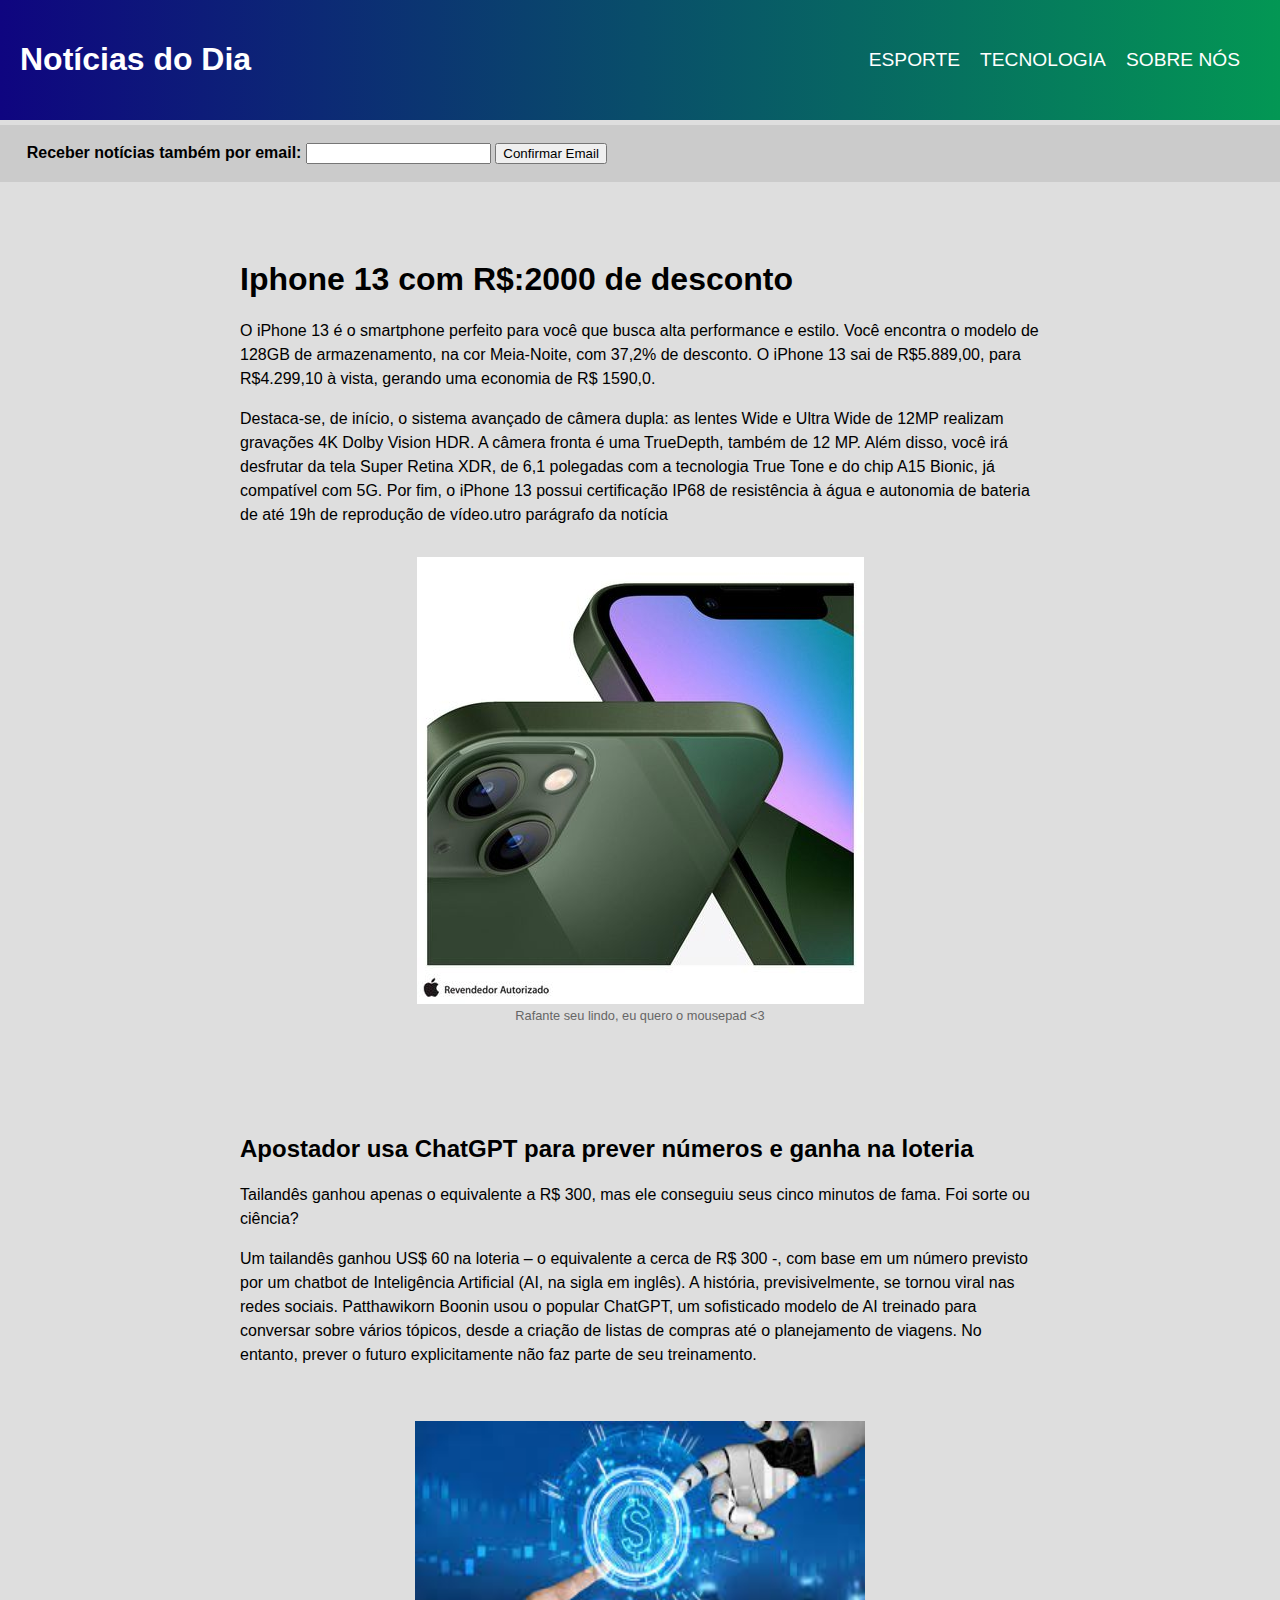
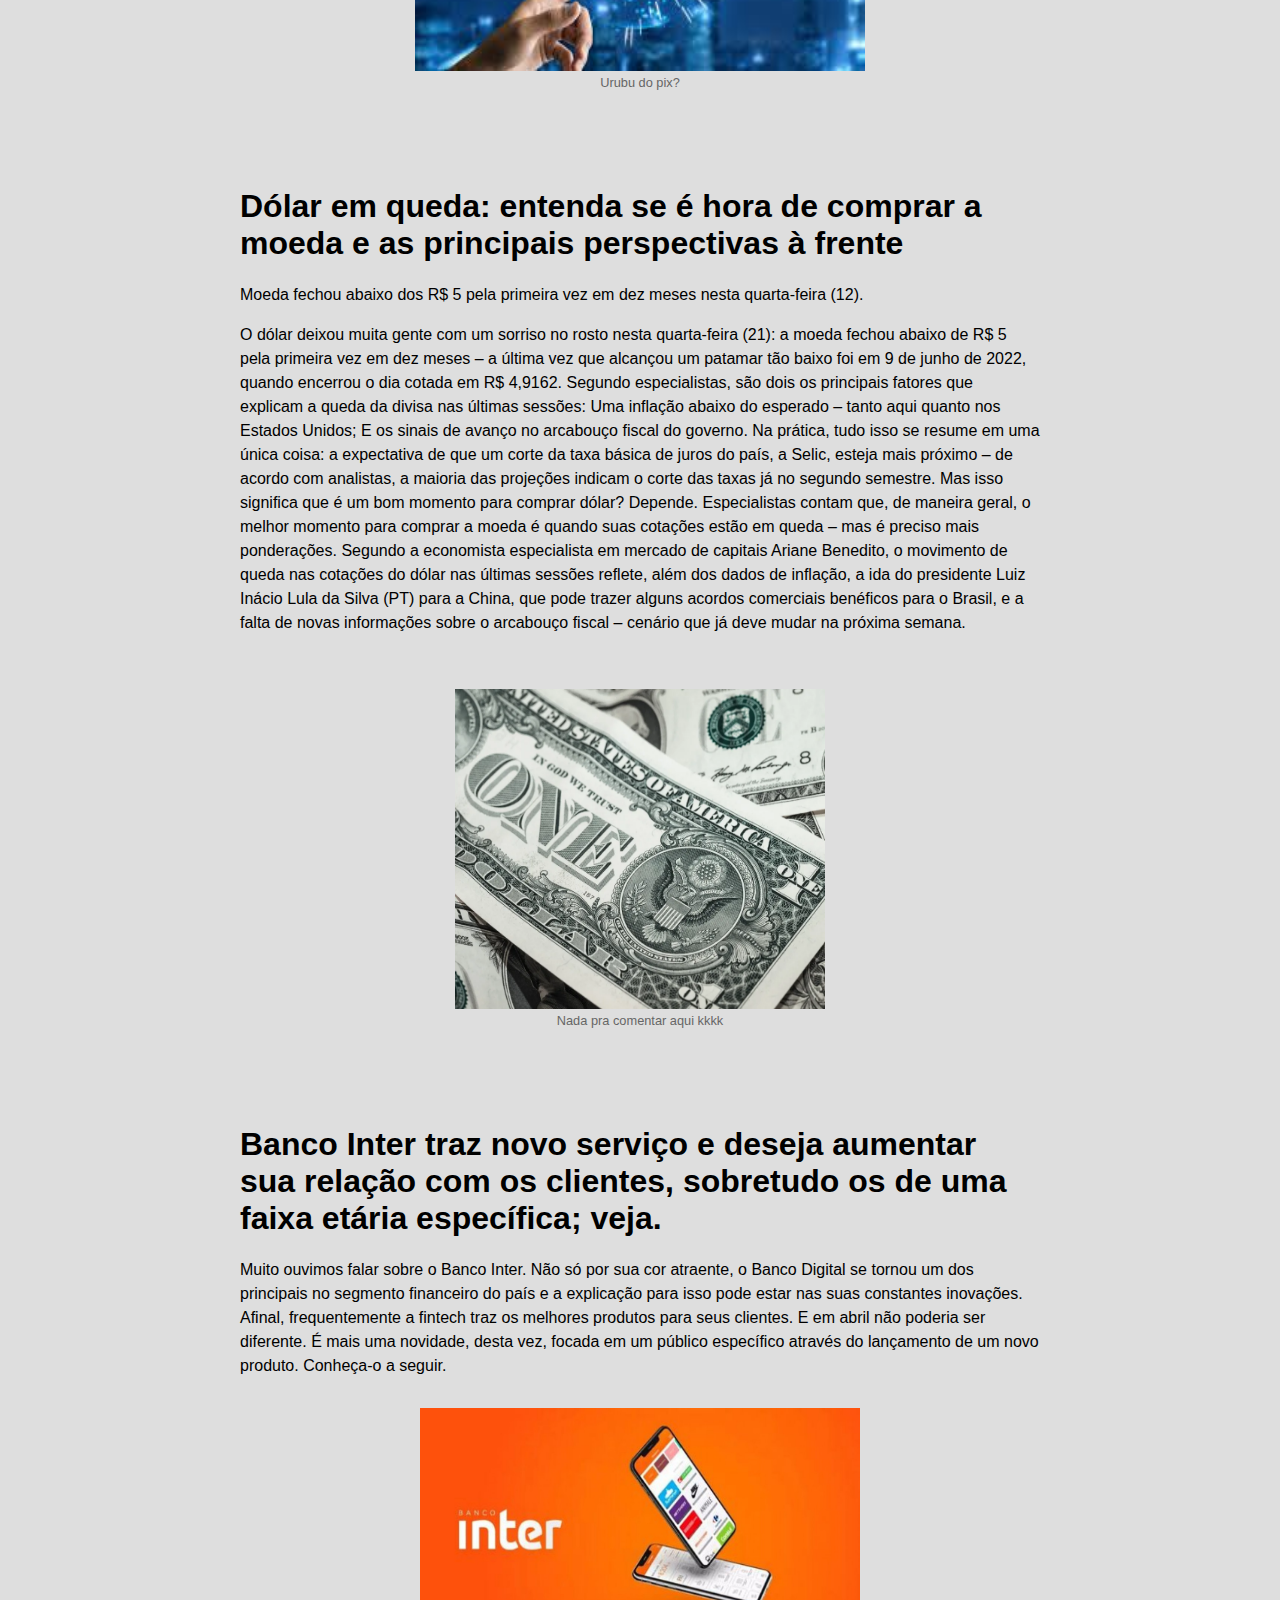
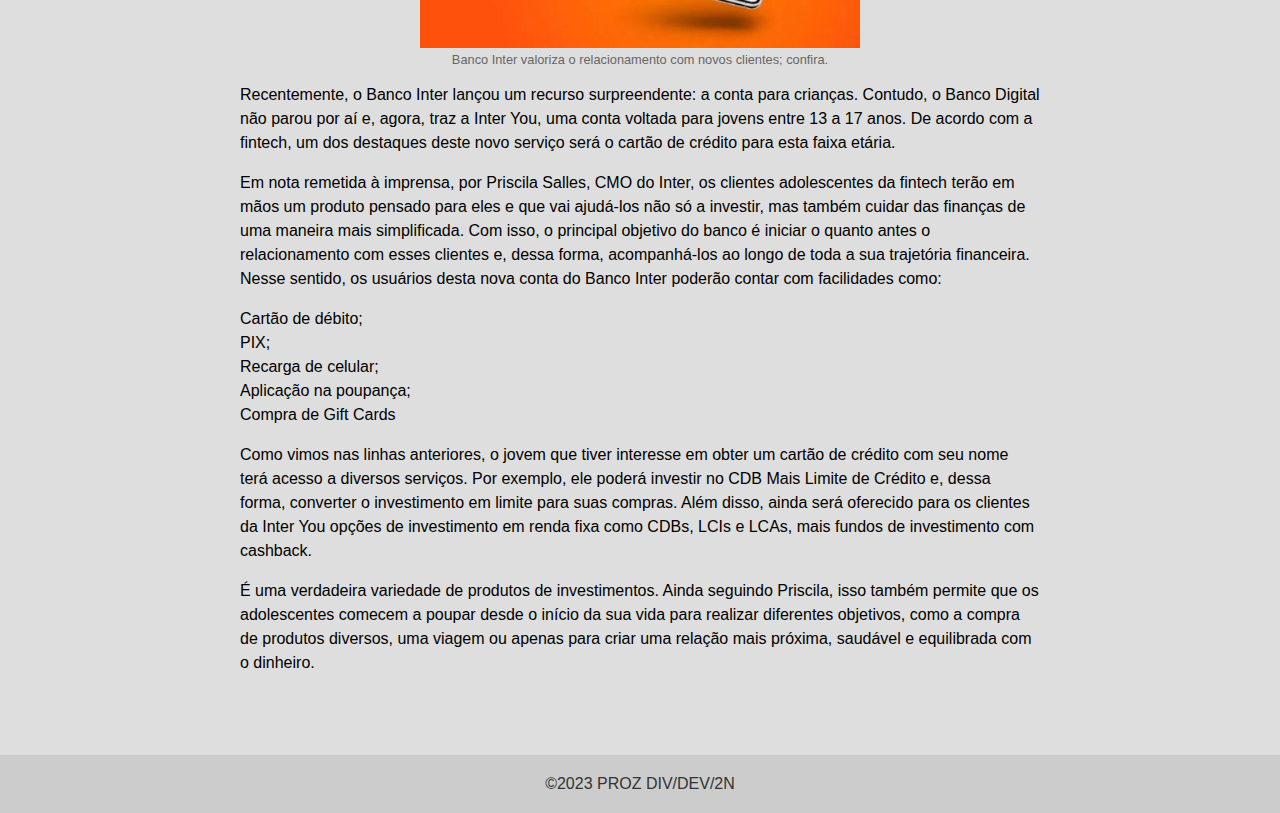
<file: aa Página.html>
<!DOCTYPE html>
<html>

<head>
  <title>Notícias do Dia</title>
  <meta charset="UTF-8">
  <meta name="viewport" content="width=device-width, initial-scale=1.0">
  <link rel="stylesheet" href="ae style pp.css">
</head>

<body>
  <header>
    <h1>Notícias do Dia</h1>
    <nav>
      <ul>
        <li><a href="ab Esporte.html">ESPORTE</a></li>
        <li><a href="ac Tecnologia.html">TECNOLOGIA</a></li>
        <li><a href="ag sobre nós.html">SOBRE NÓS</a></li>
      </ul>
    </nav>
  </header>
  <div id="formulário">
    <h4><br> &nbsp;&nbsp;&nbsp;&nbsp;&nbsp;
       Receber notícias também por email: 
    <input type="email" required multiple> <input id="button" type="button" value="Confirmar Email" onclick="ConfirmarEmail()" </h4>
  <br><br>
    </div>
  <main>
    <article>
      <h1>Iphone 13 com R$:2000 de desconto</h1>
      <p>O iPhone 13 é o smartphone perfeito para você que busca alta performance
        e estilo. Você encontra o modelo de 128GB de armazenamento, na cor Meia-Noite,
        com 37,2% de desconto.
        O iPhone 13 sai de R$5.889,00, para R$4.299,10 à vista, gerando uma
        economia de R$ 1590,0. </p>

      <p>Destaca-se, de início, o sistema avançado de câmera dupla:
        as lentes Wide e Ultra Wide de 12MP realizam gravações 4K Dolby Vision HDR.
        A câmera fronta é uma TrueDepth, também de 12 MP.

        Além disso, você irá desfrutar da tela Super Retina XDR, de 6,1 polegadas
        com a tecnologia True Tone e do chip A15 Bionic, já compatível com 5G.

        Por fim, o iPhone 13 possui certificação IP68 de resistência à água
        e autonomia de bateria de até 19h de reprodução de vídeo.utro parágrafo da notícia</p>
      <figure class="figure-centro">
        <img src="imagem.jpeg" alt="Descrição da imagem">
        <figcaption>Rafante seu lindo, eu quero o mousepad <3</figcaption>
      </figure>
    </article>
    <br> <br> <br> <br>
    <article>

      <h2>Apostador usa ChatGPT para prever números e ganha na loteria</h2>

      <p>Tailandês ganhou apenas o equivalente a R$ 300,
        mas ele conseguiu seus cinco minutos de fama.
        Foi sorte ou ciência?</p>

      <p>Um tailandês ganhou US$ 60 na loteria –
        o equivalente a cerca de R$ 300 -, com base em um número
        previsto por um chatbot de Inteligência Artificial
        (AI, na sigla em inglês). A história, previsivelmente,
        se tornou viral nas redes sociais.
        Patthawikorn Boonin usou o popular ChatGPT,
        um sofisticado modelo de AI treinado para conversar
        sobre vários tópicos, desde a criação de listas de
        compras até o planejamento de viagens. No entanto,
        prever o futuro explicitamente não faz parte de seu
        treinamento.</p>
      <br>
      <figure class="figure-direita">
        <img src="robodd.jpg" width="450" height="250" alt="Descrição da imagem">
        <figcaption>Urubu do pix?</figcaption>
    </article>
    <br> <br>
    <article>
      <h1>Dólar em queda: entenda se é hora de comprar a moeda e as principais
        perspectivas à frente</h1>
      <p>Moeda fechou abaixo dos R$ 5 pela primeira vez em dez meses nesta
        quarta-feira (12). </p>

      <p>O dólar deixou muita gente com um sorriso no rosto nesta quarta-feira (21):
        a moeda fechou abaixo de R$ 5 pela primeira vez em dez meses – a última vez
        que alcançou um patamar tão baixo foi em 9 de junho de 2022, quando encerrou
        o dia cotada em R$ 4,9162.
        Segundo especialistas, são dois os principais fatores que explicam a queda
        da divisa nas últimas sessões:

        Uma inflação abaixo do esperado – tanto aqui quanto nos Estados Unidos;
        E os sinais de avanço no arcabouço fiscal do governo.
        Na prática, tudo isso se resume em uma única coisa: a expectativa de que
        um corte da taxa básica de juros
        do país, a Selic, esteja mais próximo – de acordo com analistas, a maioria
        das projeções indicam o corte
        das taxas já no segundo semestre.

        Mas isso significa que é um bom momento para comprar dólar?

        Depende. Especialistas contam que, de maneira geral, o melhor momento
        para comprar a moeda é quando
        suas cotações estão em queda – mas é preciso mais ponderações.

        Segundo a economista especialista em mercado de capitais Ariane Benedito,
        o movimento de queda nas
        cotações do dólar nas últimas sessões reflete, além dos dados de inflação,
        a ida do
        presidente Luiz Inácio Lula da Silva (PT) para a China, que pode trazer
        alguns acordos
        comerciais benéficos para o Brasil, e a falta de novas informações sobre
        o arcabouço fiscal
        – cenário que já deve mudar na próxima semana.</p>
      <br>
      <figure class="figure-direita">
        <img src="Dolls.webp" width="370" height="320" alt="Descrição da imagem">
        <figcaption>Nada pra comentar aqui kkkk</figcaption>
      </figure>
    </article>

    <br><br>
    <article>
      <h1>Banco Inter traz novo serviço e deseja aumentar sua relação
        com os clientes, sobretudo os de uma faixa etária específica; veja.</h1>
      <p>Muito ouvimos falar sobre o Banco Inter. Não só por sua cor atraente,
        o Banco Digital se tornou um dos principais no segmento financeiro
        do país e a explicação para isso pode estar nas suas constantes
        inovações. Afinal, frequentemente a fintech traz os melhores produtos
        para seus clientes. E em abril não poderia ser diferente. É mais uma
        novidade, desta vez, focada em um público específico através do
        lançamento de um novo produto. Conheça-o a seguir. </p>
        <figure class="figure-centro">
      <img src="bancointer.jpg" width="440" height="240">

        <figcaption>Banco Inter valoriza o relacionamento com novos clientes;
          confira.</figcaption>
        <p>Recentemente, o Banco Inter lançou um recurso surpreendente:
          a conta para crianças. Contudo, o Banco Digital não parou por aí e,
          agora, traz a Inter You, uma conta voltada para jovens entre 13 a
          17 anos. De acordo com a fintech, um dos destaques deste
          novo serviço será o cartão de crédito para esta faixa etária.</p>

        <p> Em nota remetida à imprensa, por Priscila Salles, CMO do Inter,
          os clientes adolescentes da fintech terão em mãos um produto pensado
          para eles e que vai ajudá-los não só a investir, mas também cuidar
          das finanças de uma maneira mais simplificada. Com isso, o principal
          objetivo do banco é iniciar o quanto antes o relacionamento com esses
          clientes e, dessa forma, acompanhá-los ao longo de toda a sua
          trajetória financeira. <br>
          Nesse sentido, os usuários desta nova conta do Banco Inter
          poderão contar com facilidades como:</p>

        <p>Cartão de débito;<br>
        PIX;<br>
        Recarga de celular;<br>
        Aplicação na poupança;<br>
        Compra de Gift Cards</p>

        <p>Como vimos nas linhas anteriores, o jovem que tiver interesse
          em obter um cartão de crédito com seu nome terá acesso a diversos
          serviços. Por exemplo, ele poderá investir no CDB Mais Limite
          de Crédito e, dessa forma, converter o investimento em limite
          para suas compras. Além disso, ainda será oferecido
          para os clientes da Inter You opções de investimento em renda
          fixa como CDBs, LCIs e LCAs, mais fundos de investimento com
          cashback. </p>

        <p> É uma verdadeira variedade de produtos de investimentos.
          Ainda seguindo Priscila, isso também permite que os adolescentes
          comecem a poupar desde o início da sua vida para realizar diferentes
          objetivos, como a compra de produtos diversos, uma viagem ou apenas
          para criar uma relação mais próxima, saudável e equilibrada com
          o dinheiro.</p>
      </figure>
    </article>
    </figure>
  </main>
  <footer>
    &copy;2023 PROZ DIV/DEV/2N
  </footer>
</body>
</main>
</html>
</file>
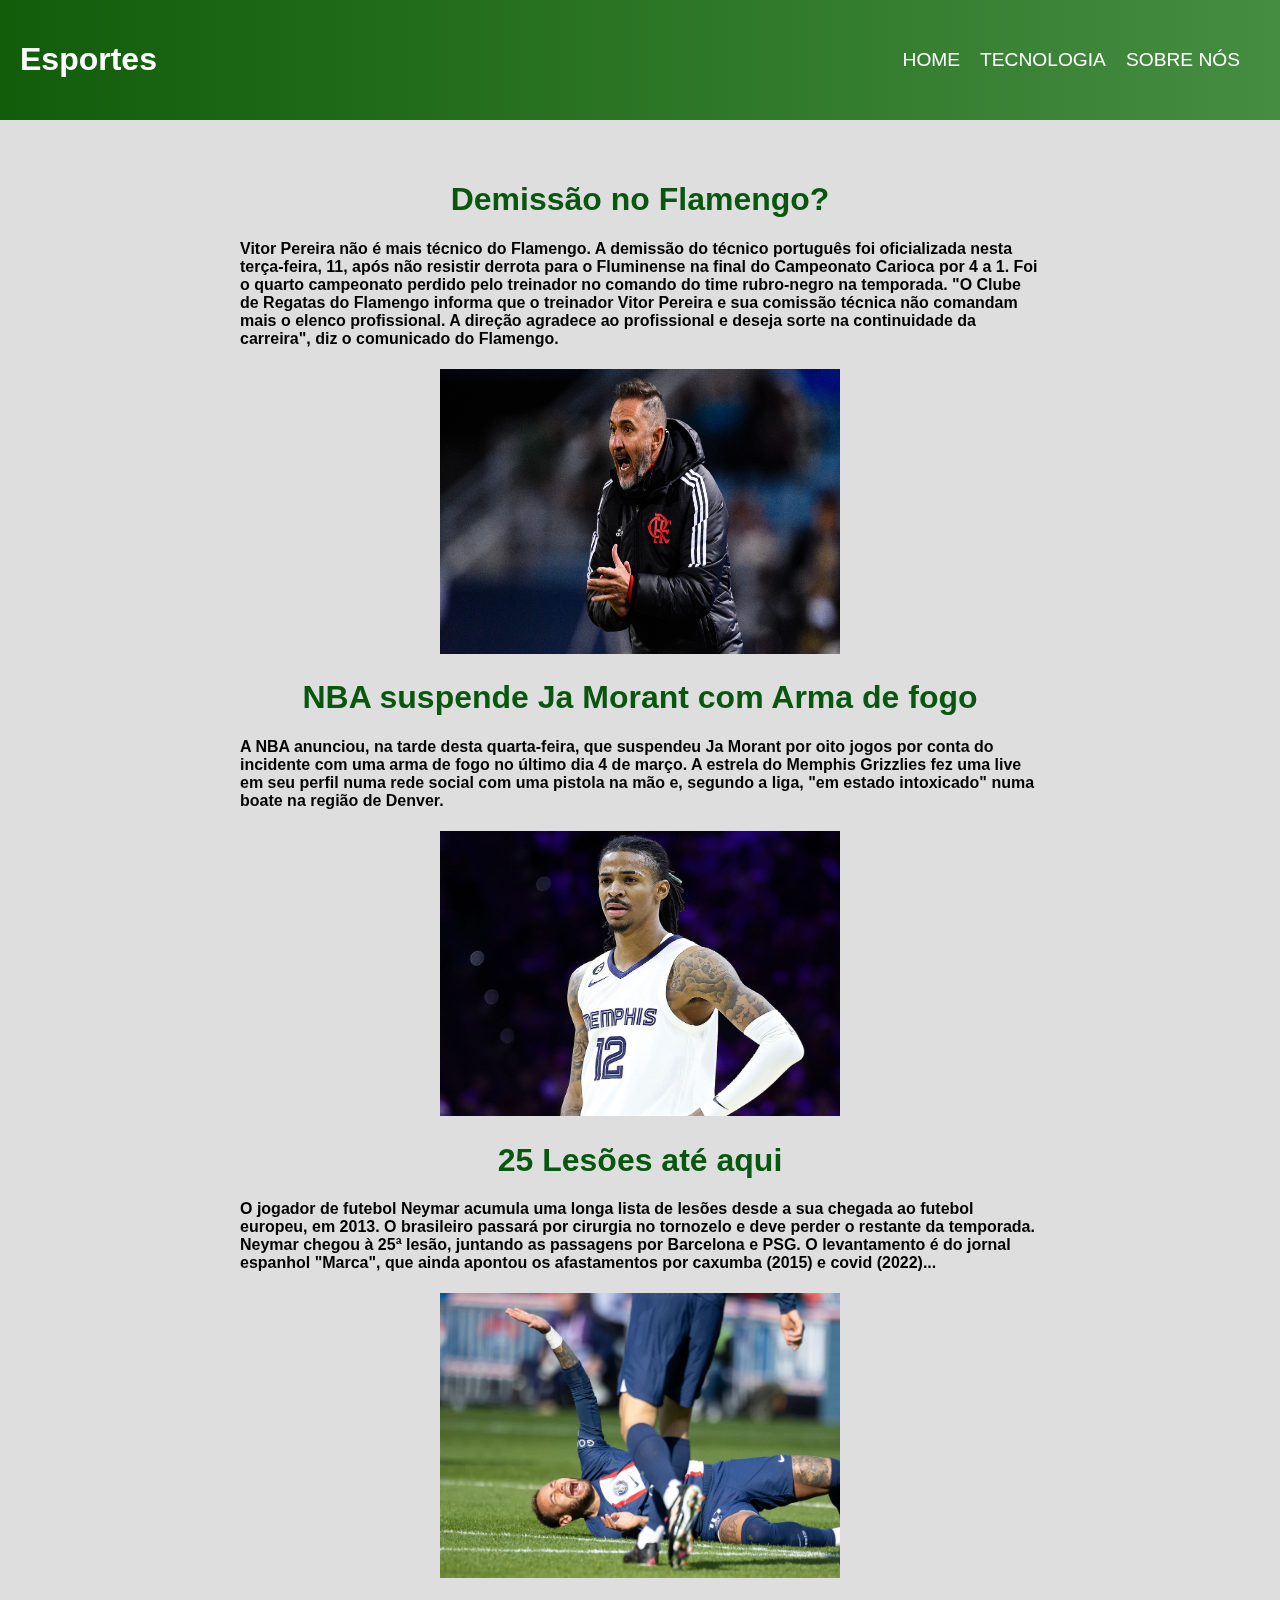
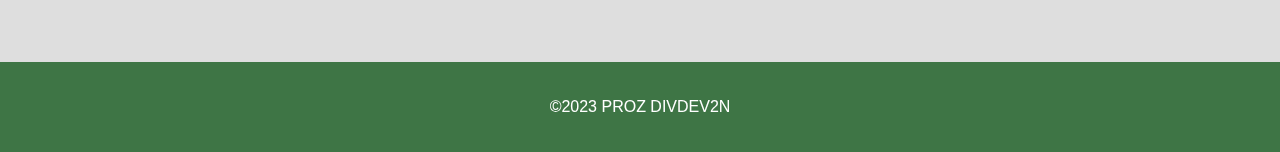
<file: ab Esporte.html>
<!DOCTYPE html>
<html>

<head>
  <title>Principais notícias no mundo dos esportes</title>
  <meta charset="UTF-8">
  <meta name="viewport" content="width=device-width, initial-scale=1.0">
  <link rel="stylesheet" href="style (1) - Copia.css">
</head>

<body>
  <header>
    <h1>Esportes</h1>
    <nav>
      <ul>
        <li><a href="aa Página.html">HOME</a></li>
        <li><a href="ac Tecnologia.html">TECNOLOGIA</a></li>
        <li><a href="ag sobre nós.html">SOBRE NÓS</a></li>
      </ul>
    </nav>
  </header>
  <main>
    <article>
      <div>
        <h1 style="color: rgb(8, 87, 14);">Demissão no Flamengo?</h1>
        <h4 style="color: rgb(0, 0, 0);">Vitor Pereira não é mais técnico do Flamengo. A demissão do técnico português
          foi
          oficializada nesta terça-feira, 11, após não resistir derrota para o Fluminense na final
          do Campeonato Carioca por 4 a 1. Foi o quarto campeonato perdido pelo treinador no comando
          do time rubro-negro na temporada. "O Clube de Regatas do Flamengo informa que o treinador
          Vitor Pereira e sua comissão técnica não comandam mais o elenco profissional.
          A direção agradece ao profissional e deseja sorte na continuidade da carreira", diz o
          comunicado do Flamengo. </h4>
        <figure class="figure-centro">
          <img src="vitorpereira.jpg" width="400" height="285" alt="Descrição da imagem">
          <figcaption>
        </figure>
        <h1 style="color: rgb(8, 87, 14);">NBA suspende Ja Morant com Arma de fogo</h1>
        <h4 style="color: rgb(3, 3, 3);">A NBA anunciou, na tarde desta quarta-feira, que suspendeu Ja Morant por oito
          jogos por
          conta do incidente com uma arma de fogo no último dia 4 de março. A estrela do Memphis
          Grizzlies fez uma live em seu perfil numa rede social com uma pistola na mão e, segundo a
          liga, "em estado intoxicado" numa boate na região de Denver.</h4>
        <figure class="figure-centro">
          <img src="morant.jpg" width="400" height="285" alt="Descrição da imagem">
          <h1 style="color: rgb(8, 87, 14);">25 Lesões até aqui</h1>
          <h4 style="color: rgb(0, 0, 0);">O jogador de futebol Neymar acumula uma longa lista de lesões desde a sua
            chegada ao futebol europeu, em
            2013.
            O brasileiro passará por cirurgia no tornozelo e deve perder o restante da temporada.
            Neymar chegou à 25ª lesão, juntando as passagens por Barcelona e PSG. O levantamento é do
            jornal espanhol "Marca", que ainda apontou os afastamentos por caxumba (2015) e
            covid (2022)... </h4>
          <figure class="figure-centro">
            <img src="Neymar-PSG-7-1.webp" width="400" height="285" alt="Descrição da imagem">

      </div>
    </article>
  </main>
  <footer>
    <p>&copy;2023 PROZ DIVDEV2N</p>
  </footer>
</body>

</html>
</file>
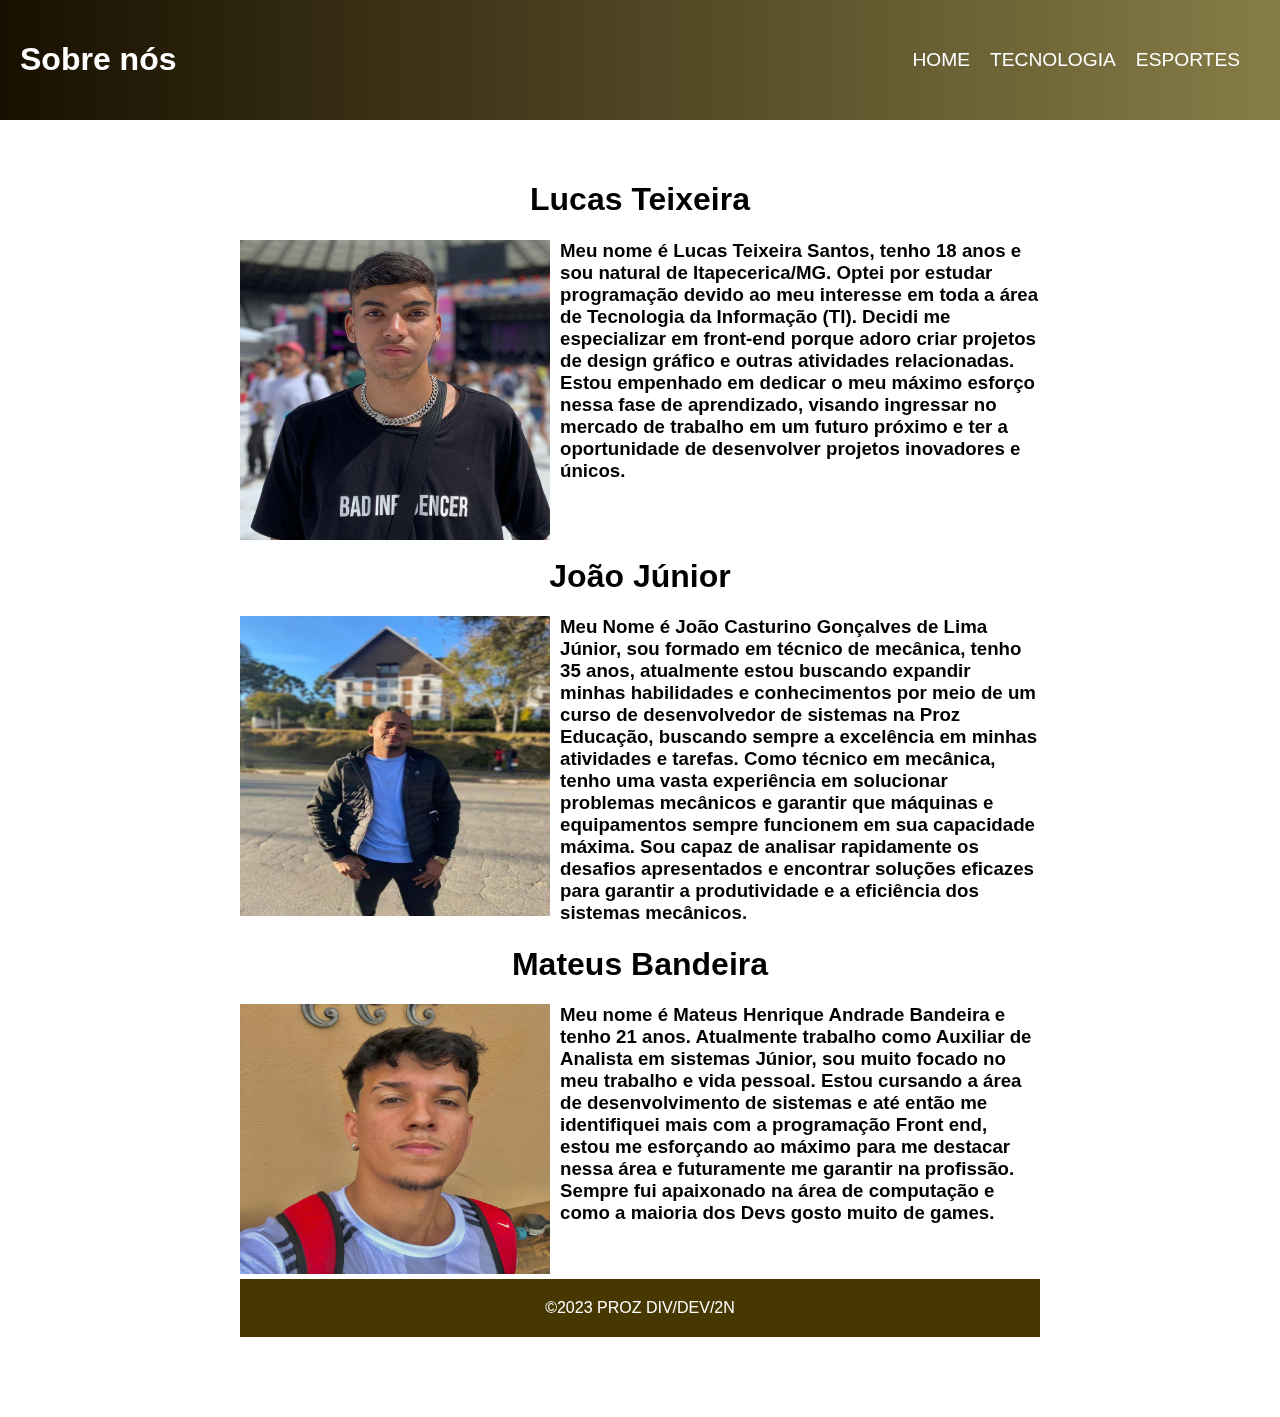
<file: ag sobre nós.html>
<html>

<head>
  <title>Principais notícias no mundo dos esportes</title>
  <meta charset="UTF-8">
  <meta name="viewport" content="width=device-width, initial-scale=1.0">
  <link rel="stylesheet" href="ah sobre nos.css">
</head>

<body>
  <header>
    <h1>Sobre nós</h1>
    <nav>
      <ul>
        <li><a href="aa Página.html">HOME</a></li>
        <li><a href="ac Tecnologia.html">TECNOLOGIA</a></li>
        <li><a href="ab Esporte.html">ESPORTES</a></li>
      </ul>
    </nav>
  </header>
  <main>
    <article>
        <div class="container"> 

    <h1>Lucas Teixeira</h1>

  
            <img src="lucas.jpg" width="310" height="300" alt="Imagem" class="imagem">
            <h3>Meu nome é Lucas Teixeira Santos, tenho 18 anos e sou 
              natural de Itapecerica/MG. Optei por estudar programação
               devido ao meu interesse em toda a área de Tecnologia da 
               Informação (TI). Decidi me especializar em front-end 
               porque adoro criar projetos de design gráfico e outras 
               atividades relacionadas.
              Estou empenhado em dedicar o meu máximo esforço nessa 
              fase de aprendizado, visando ingressar no mercado de 
              trabalho em um futuro próximo e ter a oportunidade de 
              desenvolver projetos inovadores e únicos.</h3><br><br>

              <h1>João Júnior</h1>
            
            <img src="joaozinho.jpg" width="310" height="300" alt="Imagem" class="imagem">
            <h3>Meu Nome é João Casturino Gonçalves de Lima Júnior, sou formado em 
              técnico de mecânica, tenho 35 anos, atualmente estou buscando expandir minhas habilidades e conhecimentos por meio de um curso de 
               desenvolvedor de sistemas na Proz Educação, buscando sempre a excelência em minhas atividades e tarefas. Como técnico em mecânica, tenho uma vasta experiência em solucionar 
              problemas mecânicos e garantir que máquinas e equipamentos sempre funcionem em sua capacidade máxima. Sou capaz de analisar rapidamente os desafios apresentados e encontrar soluções eficazes
                para garantir a produtividade e a eficiência dos sistemas mecânicos.</h3>

                <h1>Mateus Bandeira</h1>

                <img src="mateuso.jpg" width="310" height="270" alt="Imagem" class="imagem">
                <h3>Meu nome é Mateus Henrique Andrade Bandeira e tenho 
                  21 anos. Atualmente trabalho como Auxiliar de 
                  Analista em sistemas Júnior, sou muito focado no meu 
                  trabalho e vida pessoal. Estou cursando a área de 
                  desenvolvimento de sistemas e até então me 
                  identifiquei mais com a programação Front end, estou
                   me esforçando ao máximo para me destacar nessa área
                    e futuramente me garantir na profissão. Sempre fui 
                    apaixonado na área de computação e como a maioria 
                    dos Devs gosto muito de games.</h3>

          </div> <br><br>
          <footer>
            &copy;2023 PROZ DIV/DEV/2N
          </footer>  
        </html>
</file>
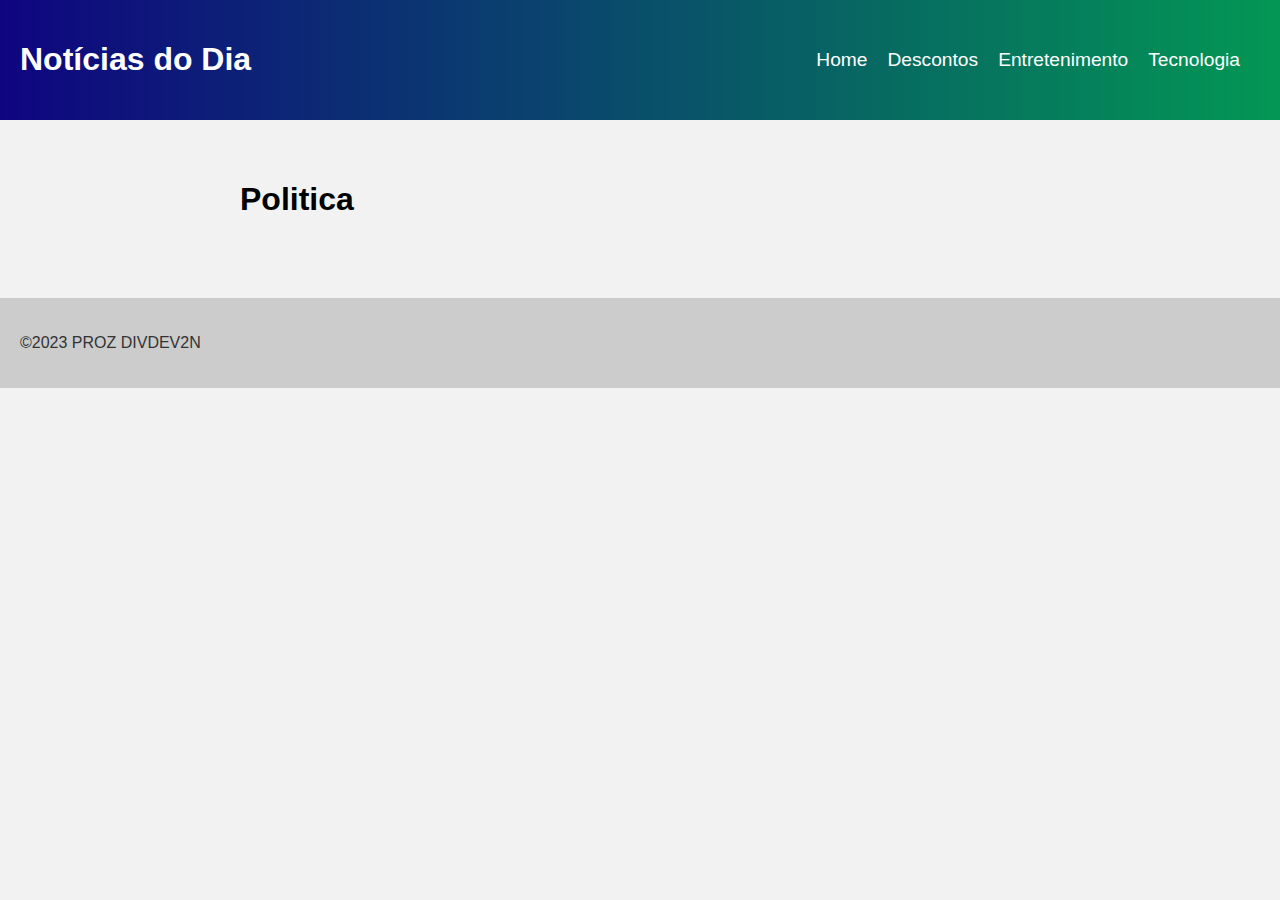
<file: politica.html>
<!DOCTYPE html>
<html>
  <head>
    <title>Notícias do Dia</title>
    <meta charset="UTF-8">
    <meta name="viewport" content="width=device-width, initial-scale=1.0">
    <link rel="stylesheet" href="style.css">
  </head>
  <body>
    <header>
      <h1>Notícias do Dia</h1>
      <nav>
        <ul>
          <li><a href="Página.html">Home</a></li>
          <li><a href="#">Descontos</a></li>
          <li><a href="#">Entretenimento</a></li>
          <li><a href="#">Tecnologia</a></li>
        </ul>
      </nav>
    </header>
    <main>
      <article>
        <h1>Politica</h1>

      </article>
    </main>
    <footer>
      <p>&copy;2023 PROZ DIVDEV2N</p>
    </footer>
  </body>
</html>
</file>
<file: ae style pp.css>
/* Estilos globais */

body {
    font-family: Arial, sans-serif;
    margin: 0;
    padding: 0;
    background-color: #dedede;
  }
  
  h1, h2 {
    font-weight: bold;
  }
  
  /* Estilos do cabeçalho */
  
  header {
    background-image: linear-gradient(to right, #0f0580,#039754);
    color: #fff;
    padding: 20px;
    display: flex;
    justify-content: space-between;
    align-items: center;
  }

  #formulário {
    background-color: #cbcbcb;
    top: -16px;
    position: relative;
    }
  
  nav ul {
    list-style: none;
    margin: 0;
    padding: 0;
    display: flex;
  }
  
  nav li {
    margin-right: 20px;
  }
  
  nav a {
    color: #fff;
    text-decoration: none;
    font-size: 1.2em;
  }
  
  nav a:hover {
    text-decoration: underline;
  }
  
  /* Estilos do conteúdo principal */
  
  main {
    max-width: 800px;
    margin: 20px auto;
    padding: 20px;
  }
  
  article {
    margin-bottom: 40px;
  }
  
  article h2 {
    font-size: 1.5em;
    margin-top: 0;
  }
  
  article p {
    line-height: 1.5;
  }
  
  .figure-direita {
    margin: 20px 0;
    text-align: center;
 
  }

  #novadiv {
    padding: 20px;
  }

  .figure-centro {
    margin: 30px 0;
    text-align: center;

  }
  
  figcaption {
    font-size: 0.8em;
    color: #666;
  }
  p{
    text-align: left;
  }
  /* Estilos do rodapé */
  
  footer {
    background-color: #ccc;
    color: #333;
    padding: 20px;
    text-align: center;
    /* position: absolute;
    bottom:  100px;
  } */
</file>
<file: style (1) - Copia.css>
/* Estilos globais */

body {
  font-family: Arial, sans-serif;
  margin: 0;
  padding: 0;
  background-color: #dedede;
  backdrop-filter: blur(20px);
}

h1,
h2 {
  font-weight: bold;
  text-align: center;
}

h4 {
  text-align: left;
}

/* Estilos do cabeçalho */

header {
  background-image: linear-gradient(to right,
   #115d0a, rgb(69, 141, 65));
  color: #fff;
  padding: 20px;
  display: flex;
  justify-content: space-between;
  align-items: center;
}

nav ul {
  list-style: none;
  margin: 0;
  padding: 0;
  display: flex;
}

nav li {
  margin-right: 20px;
}

nav a {
  color: #fff;
  text-decoration: none;
  font-size: 1.2em;
}

nav a:hover {
  text-decoration: underline;
}

/* Estilos do conteúdo principal */

main {
  max-width: 800px;
  margin: 20px auto;
  padding: 20px;
}

article {
  margin-bottom: 40px;
}

article h2 {
  font-size: 1.5em;
  margin-top: 0;
}

article p {
  line-height: 1.5;
}

.figure-direita {
  margin: 20px 0;
  text-align: center;

}

.teste {
  height: 230px;
}

.divarredondado {
  border: 1px solid black;
  border-radius: 10px;
  width: 800px;
  height: 800px;
}

.figure-centro {
  margin: 20px 0;
  text-align: center;

}

figcaption {
  font-size: 0.8em;
  color: #312d2d;
}

/* Estilos do rodapé */

footer {
  background-color: #3e7545;
  color: #ffffff;
  padding: 20px;
  text-align: center;
  /* position: absolute;
    bottom:  100px;
  } */
</file>
<file: ah sobre nos.css>
body {
    font-family: Arial, sans-serif;
    margin: 0;
    padding: 0;
    backdrop-filter: blur(20px);
    background-color: #ffffff;
  }
  .imagem {
    float: left;
    margin-right: 10px; /* adicione uma margem à direita para separar a imagem do texto */
  }
  
  
  h1,
  h2 {
    font-weight: bold;
    text-align: center;
  }
  
  h4 {
    text-align: left;
  }
  
  /* Estilos do cabeçalho */
  
  header {
    background-image: linear-gradient(to right, #180f00, #867d47);
    color: #fff;
    padding: 20px;
    display: flex;
    justify-content: space-between;
    align-items: center;
  }
  
  nav ul {
    list-style: none;
    margin: 0;
    padding: 0;
    display: flex;
  }
  
  nav li {
    margin-right: 20px;
  }
  
  nav a {
    color: #fff;
    text-decoration: none;
    font-size: 1.2em;
  }
  
  nav a:hover {
    text-decoration: underline;
  }
  
  /* Estilos do conteúdo principal */
  
  main {
    max-width: 800px;
    margin: 20px auto;
    padding: 20px;
  }
  
  article {
    margin-bottom: 40px;
  }
  
  article h2 {
    font-size: 1.5em;
    margin-top: 0;
  }
  
  article p {
    line-height: 1.5;
  }
  
  .figure-direita {
    margin: 20px 0;
    text-align: center;
  
  }
  
  .teste {
    height: 230px;
  }
  
  .divarredondado {
    border: 1px solid black;
    border-radius: 10px;
    width: 800px;
    height: 800px;
  }
  
  .figure-centro {
    margin: 20px 0;
    text-align: center;
  
  }
  
  figcaption {
    font-size: 0.8em;
    color: #312d2d;
  }
  
  /* Estilos do rodapé */
  
  footer {
    background-color: #463800;
    color: #ffffff;
    padding: 20px;
    text-align: center;
    /* position: absolute;
      bottom:  100px;
    } */
</file>
<file: style.css>
/* Estilos globais */

body {
    font-family: Arial, sans-serif;
    margin: 0;
    padding: 0;
    background-color: #f2f2f2;
  }
  
  h1, h2 {
    font-weight: bold;
  }
  
  /* Estilos do cabeçalho */
  
  header {
    background-image: linear-gradient(to right, #0f0580,#039754);
    color: #fff;
    padding: 20px;
    display: flex;
    justify-content: space-between;
    align-items: center;
  }
  
  nav ul {
    list-style: none;
    margin: 0;
    padding: 0;
    display: flex;
  }
  
  nav li {
    margin-right: 20px;
  }
  
  nav a {
    color: #fff;
    text-decoration: none;
    font-size: 1.2em;
  }
  
  nav a:hover {
    text-decoration: underline;
  }
  
  /* Estilos do conteúdo principal */
  
  main {
    max-width: 800px;
    margin: 20px auto;
    padding: 20px;
  }
  
  article {
    margin-bottom: 40px;
  }
  
  article h2 {
    font-size: 1.5em;
    margin-top: 0;
  }
  
  article p {
    line-height: 1.5;
  }
  
  .figure-direita {
    margin: 20px 0;
    text-align: center;
 
  }

  #novadiv {
    padding: 20px;
  }

  .figure-centro {
    margin: 30px 0;
    text-align: center;

  }
  
  figcaption {
    font-size: 0.8em;
    color: #666;
  }
  p{
    text-align: left;
  }
  /* Estilos do rodapé */
  
  footer {
    background-color: #ccc;
    color: #333;
    padding: 20px;
    text-align: center;
    /* position: absolute;
    bottom:  100px;
  } */
</file>
